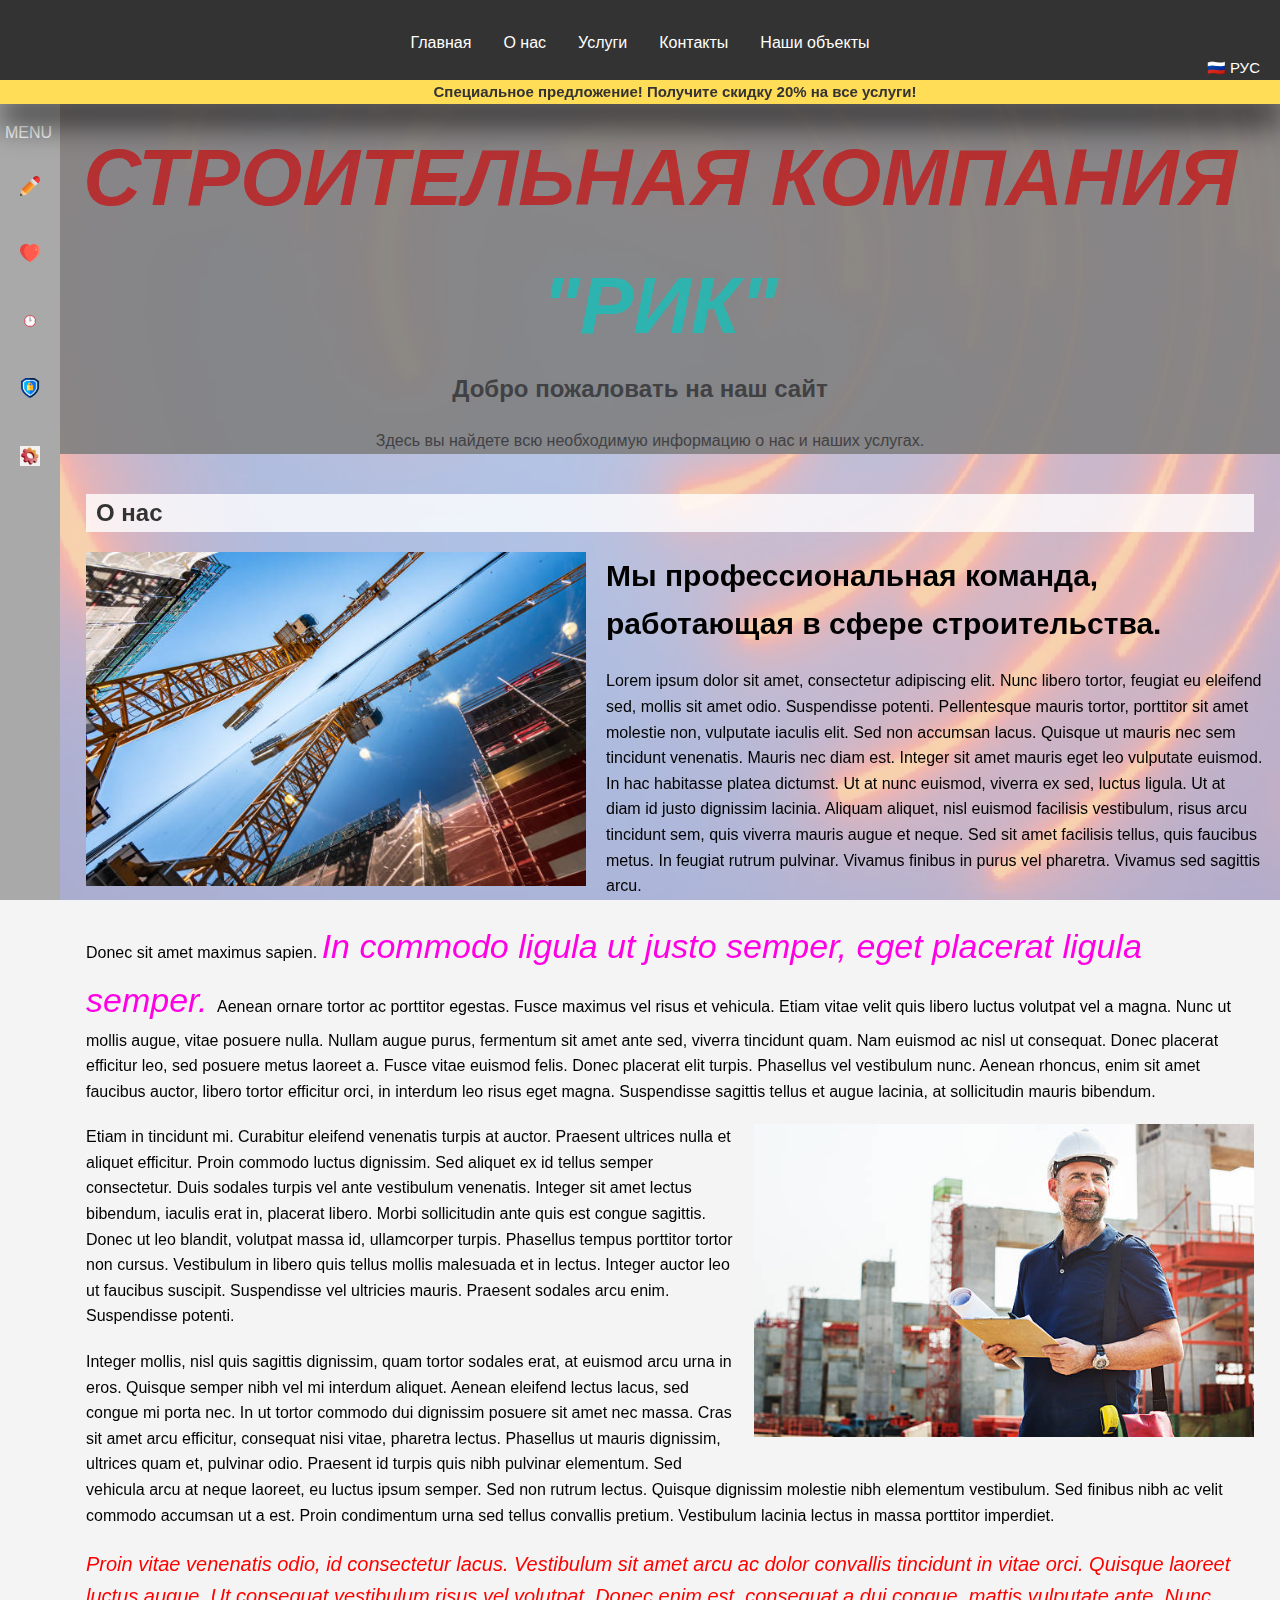
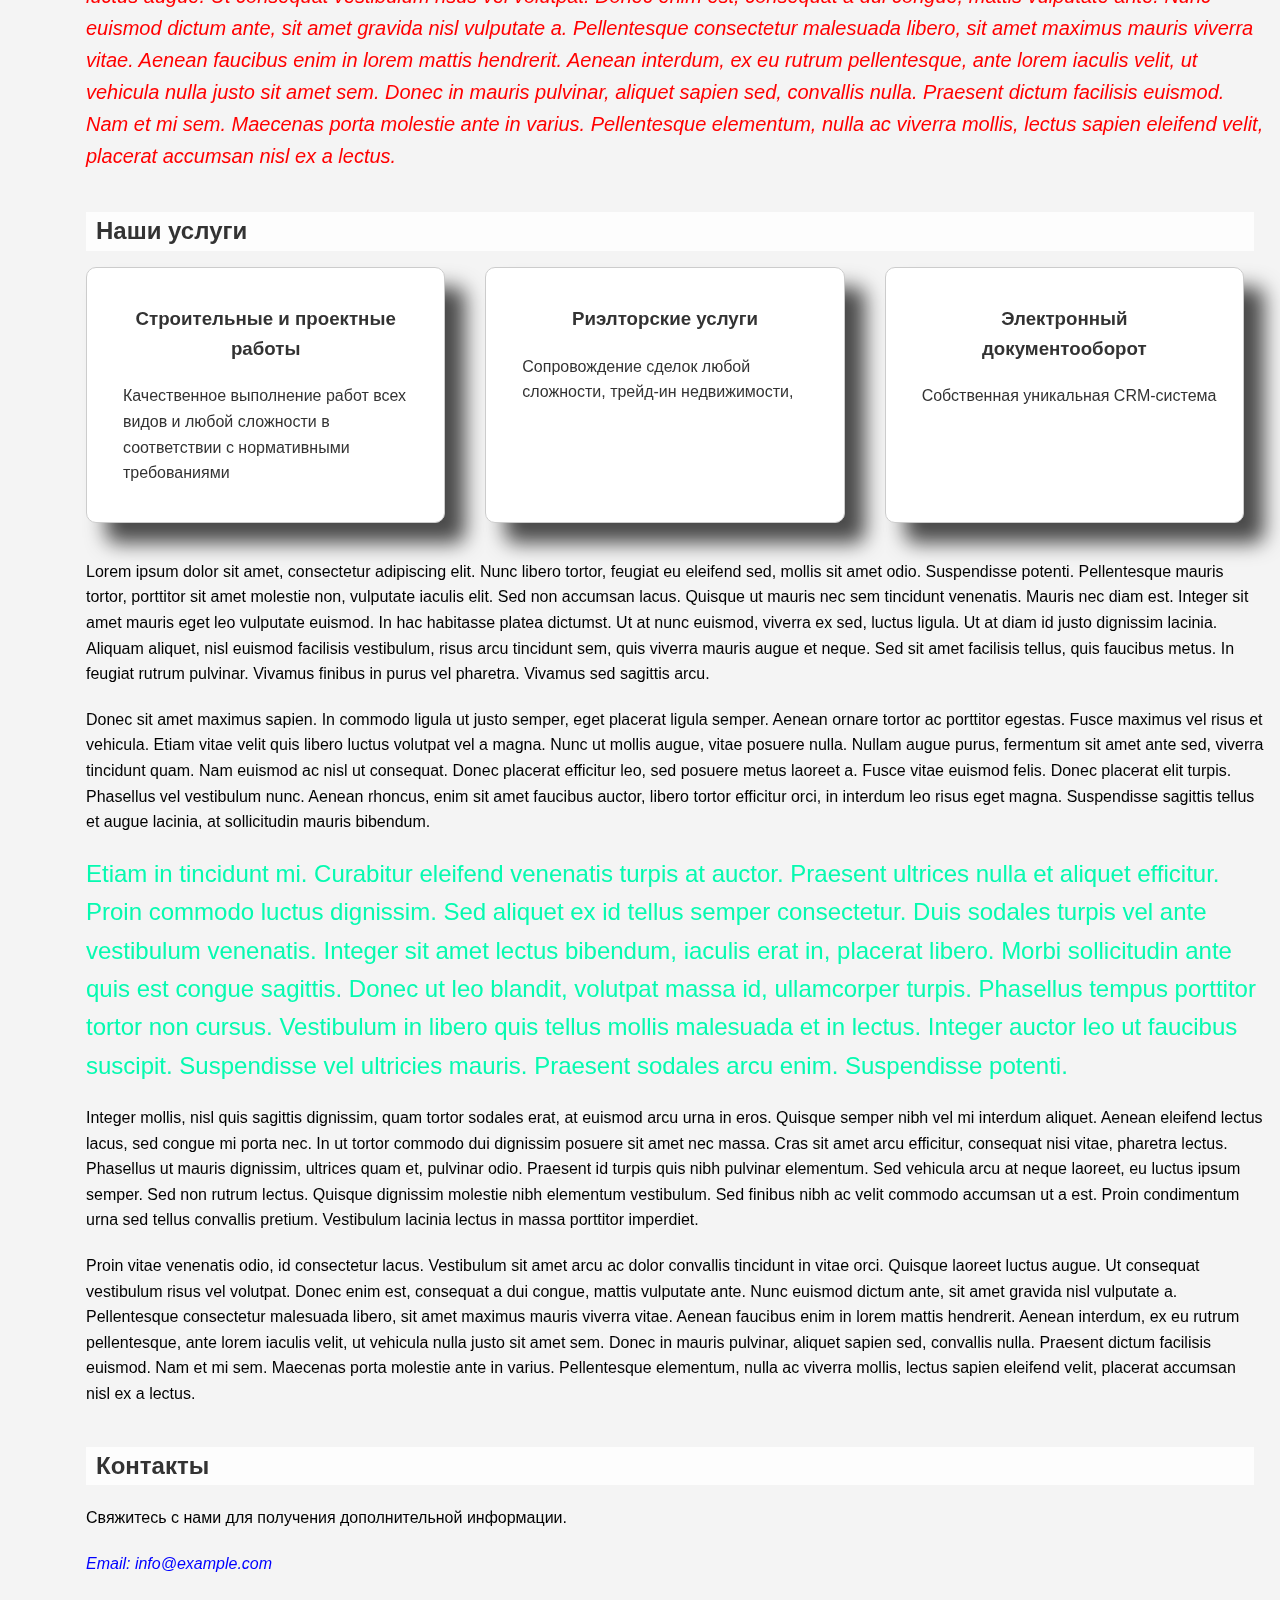
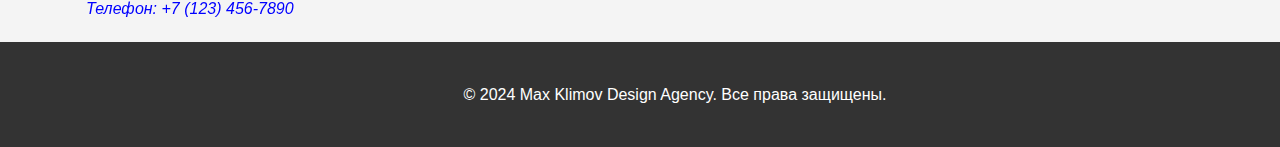
<file: CourseProject11_HTML_CSS (v2.0)/index.html>
<!DOCTYPE html>
<html lang="ru">

<head>
    <meta charset="UTF-8">
    <meta name="viewport" content="width=device-width, initial-scale=1.0">
    <title>РИК - Main Page </title><!--заголовок в закладке-->
    <link rel="stylesheet" href="styles\style.css">
	<link rel="stylesheet" href="styles\menustyle.css">
	<link rel="shortcut icon" href=".\images\ico.ico"> <!--для значка в закладке-->
</head>

<body>
	<video class="background-video" muted="muted" autoplay="autoplay" loop="loop" playsinline="playsinline">
        <source src="videos/background.mp4" type="video/mp4">
    </video>
	
	<!--Боковое меню-->
	<div class="vertical-menu">
		<a style="padding: 120px 0 10px 5px;">MENU</a>
        <a href="#"><span class="icon"><img class="img" src="images/pencil.png"></span>EDIT</a>
        <a href="#"><span class="icon"><img class="img" src="images/heart.png"></span>FAVORITES</a>
        <a href="#"><span class="icon"><img class="img" src="images/clock.png"></span>HISTORY</a>
        <a href="#"><span class="icon"><img class="img" src="images/shield.png"></span>SECURITY</a>
        <a href="#"><span class="icon"><img class="img" src="images/settings.png"></span>SETTINGS</a>
    </div>
	
    <!-- Header -->
    <header>
        <nav>
            <ul><!--якорная ссылка с отступом-->
			    <li><a href="#home">Главная</a></li>
                <li><a href="#about">О нас</a></li>
                <li><a href="#services">Услуги</a></li>
                <li><a href="#contact">Контакты</a></li>
				<li><a href="works.html">Наши объекты</a></li>
            </ul>
        </nav>
		 <div class="header-right">
            <span class="flag-icon">🇷🇺 РУС</span>
        </div>
    </header>
	
	<!-- Work area-->
	<div id="banner">
        <p>Специальное предложение! Получите скидку 20% на все услуги!</p>
    </div>
    
	
    <section id="home">
	    <h1 id="firmname">Строительная компания <span style="color: LightSeaGreen">"РиК"</span></h1>
		<h2>Добро пожаловать на наш сайт</h2>
        <p class="p";>Здесь вы найдете всю необходимую информацию о нас и наших услугах.</p>
    </section>
	
	
    <section id="about">
        <h2 class="h">О нас</h2>
        	<div>
				<span style="color: black">
				<img src="images\cranes.jpg" alt="cranes" class="float-left" width="500">
				
				<p style="color:black;font-size:30px;font-weight: bold;">Мы профессиональная команда, работающая в сфере строительства.</p>
				
				<p>Lorem ipsum dolor sit amet, consectetur adipiscing elit. Nunc libero tortor, feugiat eu eleifend sed, mollis sit amet odio. Suspendisse potenti. Pellentesque mauris tortor, porttitor sit amet molestie non, vulputate iaculis elit. Sed non accumsan lacus. Quisque ut mauris nec sem tincidunt venenatis. Mauris nec diam est. Integer sit amet mauris eget leo vulputate euismod. In hac habitasse platea dictumst. Ut at nunc euismod, viverra ex sed, luctus ligula. Ut at diam id justo dignissim lacinia. Aliquam aliquet, nisl euismod facilisis vestibulum, risus arcu tincidunt sem, quis viverra mauris augue et neque. Sed sit amet facilisis tellus, quis faucibus metus. In feugiat rutrum pulvinar. Vivamus finibus in purus vel pharetra. Vivamus sed sagittis arcu.</p>

				<p>Donec sit amet maximus sapien. <span style="color:#ff00e5;font-size:34px;font-style: italic;">In commodo ligula ut justo semper, eget placerat ligula semper. </span>Aenean ornare tortor ac porttitor egestas. Fusce maximus vel risus et vehicula. Etiam vitae velit quis libero luctus volutpat vel a magna. Nunc ut mollis augue, vitae posuere nulla. Nullam augue purus, fermentum sit amet ante sed, viverra tincidunt quam. Nam euismod ac nisl ut consequat. Donec placerat efficitur leo, sed posuere metus laoreet a. Fusce vitae euismod felis. Donec placerat elit turpis. Phasellus vel vestibulum nunc. Aenean rhoncus, enim sit amet faucibus auctor, libero tortor efficitur orci, in interdum leo risus eget magna. Suspendisse sagittis tellus et augue lacinia, at sollicitudin mauris bibendum.</p>

				<img src="images\ingeneer.jpg" alt="ingeneer" class="float-right" width="500">

				<p>Etiam in tincidunt mi. Curabitur eleifend venenatis turpis at auctor. Praesent ultrices nulla et aliquet efficitur. Proin commodo luctus dignissim. Sed aliquet ex id tellus semper consectetur. Duis sodales turpis vel ante vestibulum venenatis. Integer sit amet lectus bibendum, iaculis erat in, placerat libero. Morbi sollicitudin ante quis est congue sagittis. Donec ut leo blandit, volutpat massa id, ullamcorper turpis. Phasellus tempus porttitor tortor non cursus. Vestibulum in libero quis tellus mollis malesuada et in lectus. Integer auctor leo ut faucibus suscipit. Suspendisse vel ultricies mauris. Praesent sodales arcu enim. Suspendisse potenti.</p>

				<p>Integer mollis, nisl quis sagittis dignissim, quam tortor sodales erat, at euismod arcu urna in eros. Quisque semper nibh vel mi interdum aliquet. Aenean eleifend lectus lacus, sed congue mi porta nec. In ut tortor commodo dui dignissim posuere sit amet nec massa. Cras sit amet arcu efficitur, consequat nisi vitae, pharetra lectus. Phasellus ut mauris dignissim, ultrices quam et, pulvinar odio. Praesent id turpis quis nibh pulvinar elementum. Sed vehicula arcu at neque laoreet, eu luctus ipsum semper. Sed non rutrum lectus. Quisque dignissim molestie nibh elementum vestibulum. Sed finibus nibh ac velit commodo accumsan ut a est. Proin condimentum urna sed tellus convallis pretium. Vestibulum lacinia lectus in massa porttitor imperdiet.</p>
				
				<p style="color:red;font-size:20px;font-style: italic;">Proin vitae venenatis odio, id consectetur lacus. Vestibulum sit amet arcu ac dolor convallis tincidunt in vitae orci. Quisque laoreet luctus augue. Ut consequat vestibulum risus vel volutpat. Donec enim est, consequat a dui congue, mattis vulputate ante. Nunc euismod dictum ante, sit amet gravida nisl vulputate a. Pellentesque consectetur malesuada libero, sit amet maximus mauris viverra vitae. Aenean faucibus enim in lorem mattis hendrerit. Aenean interdum, ex eu rutrum pellentesque, ante lorem iaculis velit, ut vehicula nulla justo sit amet sem. Donec in mauris pulvinar, aliquet sapien sed, convallis nulla. Praesent dictum facilisis euismod. Nam et mi sem. Maecenas porta molestie ante in varius. Pellentesque elementum, nulla ac viverra mollis, lectus sapien eleifend velit, placerat accumsan nisl ex a lectus.</p>
						
				</span>
			</div>
    </section>
    
    <section id="services">
        <h2 class="h">Наши услуги</h2>
        <div class="services-container">
            <div class="service">
                <h3 class="h3" style="text-align: center">Строительные и проектные работы</h3>
                <p class="p";>Качественное выполнение работ всех видов и любой сложности в соответствии с нормативными требованиями</p>
            </div>
            <div class="service">
                <h3 class="h3" style="text-align: center">Риэлторские услуги</h3>
                <p class="p";>Сопровождение сделок любой сложности, трейд-ин недвижимости, </p>
            </div>
            <div class="service">
                <h3 class="h3" style="text-align: center">Электронный документооборот</h3>
                <p class="p";>Собственная уникальная CRM-система</p>
            </div>
			</div>
			<div>
			    <span style="color: black">
				<p>Lorem ipsum dolor sit amet, consectetur adipiscing elit. Nunc libero tortor, feugiat eu eleifend sed, mollis sit amet odio. Suspendisse potenti. Pellentesque mauris tortor, porttitor sit amet molestie non, vulputate iaculis elit. Sed non accumsan lacus. Quisque ut mauris nec sem tincidunt venenatis. Mauris nec diam est. Integer sit amet mauris eget leo vulputate euismod. In hac habitasse platea dictumst. Ut at nunc euismod, viverra ex sed, luctus ligula. Ut at diam id justo dignissim lacinia. Aliquam aliquet, nisl euismod facilisis vestibulum, risus arcu tincidunt sem, quis viverra mauris augue et neque. Sed sit amet facilisis tellus, quis faucibus metus. In feugiat rutrum pulvinar. Vivamus finibus in purus vel pharetra. Vivamus sed sagittis arcu.</p>

				<p>Donec sit amet maximus sapien. In commodo ligula ut justo semper, eget placerat ligula semper. Aenean ornare tortor ac porttitor egestas. Fusce maximus vel risus et vehicula. Etiam vitae velit quis libero luctus volutpat vel a magna. Nunc ut mollis augue, vitae posuere nulla. Nullam augue purus, fermentum sit amet ante sed, viverra tincidunt quam. Nam euismod ac nisl ut consequat. Donec placerat efficitur leo, sed posuere metus laoreet a. Fusce vitae euismod felis. Donec placerat elit turpis. Phasellus vel vestibulum nunc. Aenean rhoncus, enim sit amet faucibus auctor, libero tortor efficitur orci, in interdum leo risus eget magna. Suspendisse sagittis tellus et augue lacinia, at sollicitudin mauris bibendum.</p>

				<p style="color:#05fab0;font-size:24px;font-weight: bolt;">Etiam in tincidunt mi. Curabitur eleifend venenatis turpis at auctor. Praesent ultrices nulla et aliquet efficitur. Proin commodo luctus dignissim. Sed aliquet ex id tellus semper consectetur. Duis sodales turpis vel ante vestibulum venenatis. Integer sit amet lectus bibendum, iaculis erat in, placerat libero. Morbi sollicitudin ante quis est congue sagittis. Donec ut leo blandit, volutpat massa id, ullamcorper turpis. Phasellus tempus porttitor tortor non cursus. Vestibulum in libero quis tellus mollis malesuada et in lectus. Integer auctor leo ut faucibus suscipit. Suspendisse vel ultricies mauris. Praesent sodales arcu enim. Suspendisse potenti.</p>

				<p>Integer mollis, nisl quis sagittis dignissim, quam tortor sodales erat, at euismod arcu urna in eros. Quisque semper nibh vel mi interdum aliquet. Aenean eleifend lectus lacus, sed congue mi porta nec. In ut tortor commodo dui dignissim posuere sit amet nec massa. Cras sit amet arcu efficitur, consequat nisi vitae, pharetra lectus. Phasellus ut mauris dignissim, ultrices quam et, pulvinar odio. Praesent id turpis quis nibh pulvinar elementum. Sed vehicula arcu at neque laoreet, eu luctus ipsum semper. Sed non rutrum lectus. Quisque dignissim molestie nibh elementum vestibulum. Sed finibus nibh ac velit commodo accumsan ut a est. Proin condimentum urna sed tellus convallis pretium. Vestibulum lacinia lectus in massa porttitor imperdiet.</p>
				
				<p>Proin vitae venenatis odio, id consectetur lacus. Vestibulum sit amet arcu ac dolor convallis tincidunt in vitae orci. Quisque laoreet luctus augue. Ut consequat vestibulum risus vel volutpat. Donec enim est, consequat a dui congue, mattis vulputate ante. Nunc euismod dictum ante, sit amet gravida nisl vulputate a. Pellentesque consectetur malesuada libero, sit amet maximus mauris viverra vitae. Aenean faucibus enim in lorem mattis hendrerit. Aenean interdum, ex eu rutrum pellentesque, ante lorem iaculis velit, ut vehicula nulla justo sit amet sem. Donec in mauris pulvinar, aliquet sapien sed, convallis nulla. Praesent dictum facilisis euismod. Nam et mi sem. Maecenas porta molestie ante in varius. Pellentesque elementum, nulla ac viverra mollis, lectus sapien eleifend velit, placerat accumsan nisl ex a lectus.</p>
				</span>
		</div>
    </section>
	
	   
    <section id="contact">
        <h2 class="h">Контакты</h2>
        <p style="color: black">Свяжитесь с нами для получения дополнительной информации.</p>
        <address>
		    <span style="font-style: italic">
            <p style="color: blue">Email: info@example.com</p>
            <p style="color: blue">Телефон: +7 (123) 456-7890</p>
			</span>
        </address>
    </section>
    
	<!-- Footer -->
    <footer>
        <p>&copy; 2024 Max Klimov Design Agency. Все права защищены.</p>
    </footer>
	
</body>
</html>
</file>
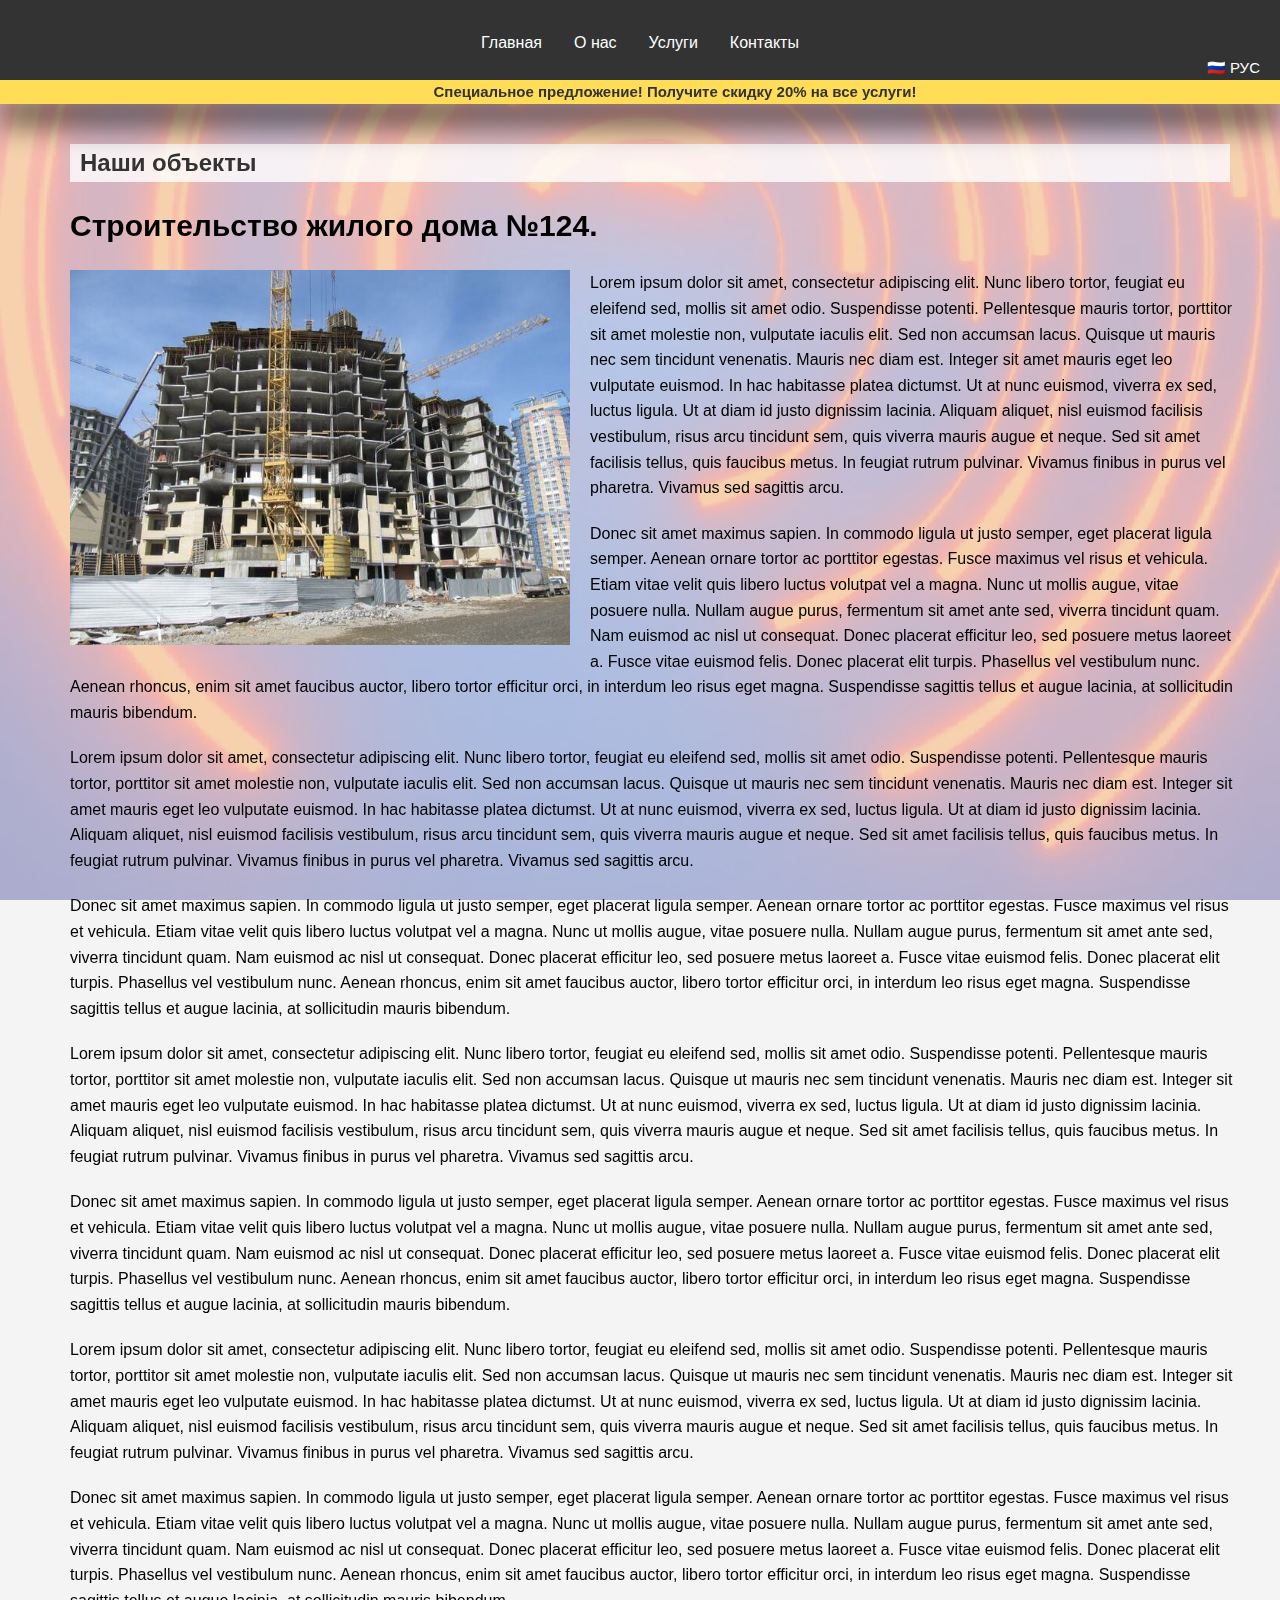
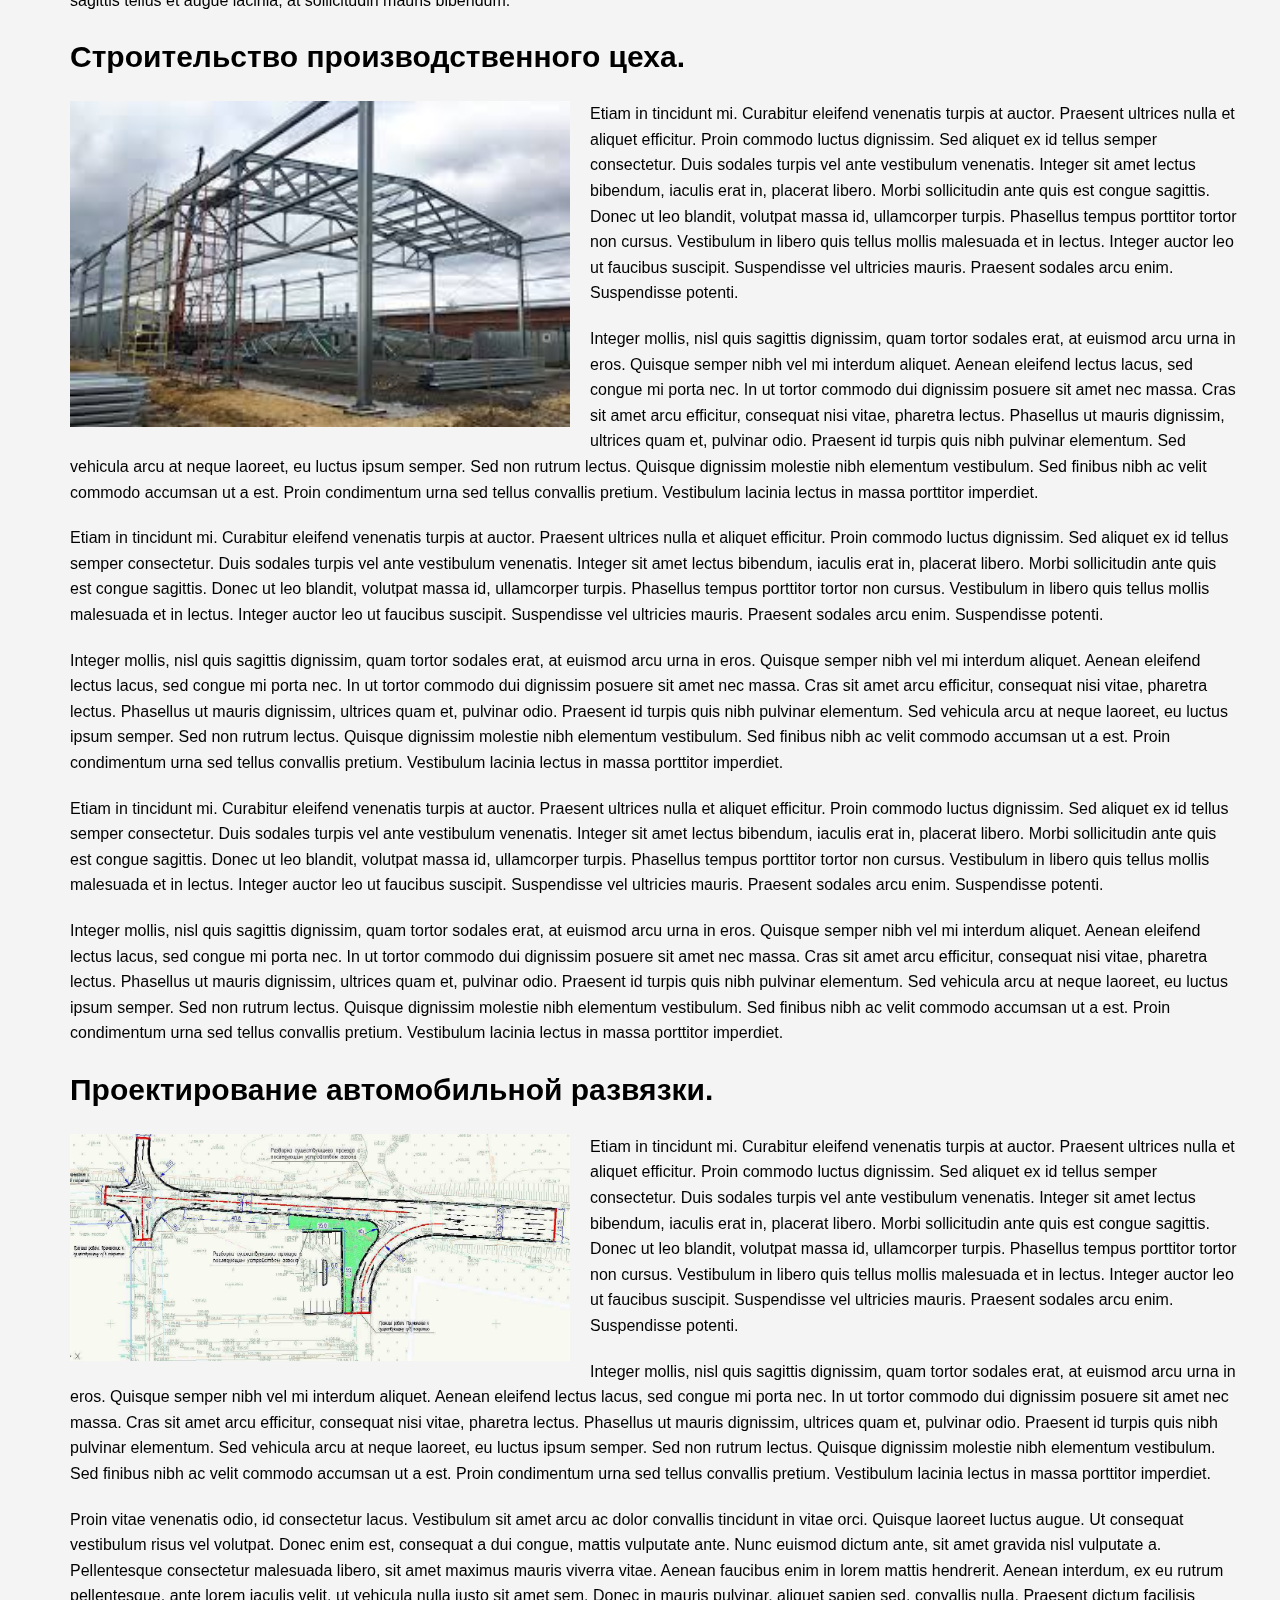
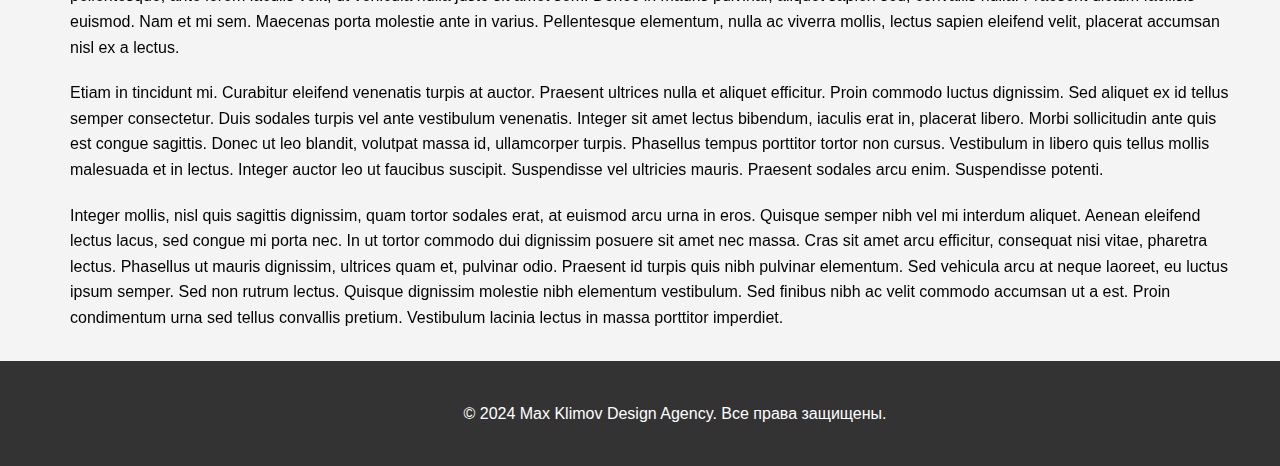
<file: CourseProject11_HTML_CSS (v2.0)/works.html>
<!DOCTYPE html>
<html lang="ru">

<head>
    <meta charset="UTF-8">
    <meta name="viewport" content="width=device-width, initial-scale=1.0">
    <title>РИК - Our Works Page </title><!--заголовок в закладке-->
    <link rel="stylesheet" href="styles\style.css">
	<link rel="stylesheet" href="styles\menustyle.css">
	<link rel="shortcut icon" href=".\images\ico.ico"> <!--для значка в закладке-->
</head>

<body>
	<video class="background-video" muted="muted" autoplay="autoplay" loop="loop" playsinline="playsinline">
        <source src="videos/background.mp4" type="video/mp4">
    </video>
	

    <!-- Header -->
    <header>
        <nav>
            <ul><!--якорная ссылка с отступом-->
			    <li><a href="index.html#home">Главная</a></li>
                <li><a href="index.html#about">О нас</a></li>
                <li><a href="index.html#services">Услуги</a></li>
                <li><a href="index.html#contact">Контакты</a></li>
				</ul>
        </nav>
		 <div class="header-right">
            <span class="flag-icon">🇷🇺 РУС</span>
        </div>
    </header>
	
	<!-- Work area-->
	<div id="banner">
        <p>Специальное предложение! Получите скидку 20% на все услуги!</p>
    </div>
    	
    <section id="works">
        <h2 class="h">Наши объекты</h2>
        	<div>
				<span style="color: black">
								
				<p style="color:black;font-size:30px;font-weight: bold;">Строительство жилого дома №124.</p>
				<img src="images\house.jpg" alt="house" class="float-left" width="500">
				
				
				<p>Lorem ipsum dolor sit amet, consectetur adipiscing elit. Nunc libero tortor, feugiat eu eleifend sed, mollis sit amet odio. Suspendisse potenti. Pellentesque mauris tortor, porttitor sit amet molestie non, vulputate iaculis elit. Sed non accumsan lacus. Quisque ut mauris nec sem tincidunt venenatis. Mauris nec diam est. Integer sit amet mauris eget leo vulputate euismod. In hac habitasse platea dictumst. Ut at nunc euismod, viverra ex sed, luctus ligula. Ut at diam id justo dignissim lacinia. Aliquam aliquet, nisl euismod facilisis vestibulum, risus arcu tincidunt sem, quis viverra mauris augue et neque. Sed sit amet facilisis tellus, quis faucibus metus. In feugiat rutrum pulvinar. Vivamus finibus in purus vel pharetra. Vivamus sed sagittis arcu.</p>

				<p>Donec sit amet maximus sapien. In commodo ligula ut justo semper, eget placerat ligula semper. Aenean ornare tortor ac porttitor egestas. Fusce maximus vel risus et vehicula. Etiam vitae velit quis libero luctus volutpat vel a magna. Nunc ut mollis augue, vitae posuere nulla. Nullam augue purus, fermentum sit amet ante sed, viverra tincidunt quam. Nam euismod ac nisl ut consequat. Donec placerat efficitur leo, sed posuere metus laoreet a. Fusce vitae euismod felis. Donec placerat elit turpis. Phasellus vel vestibulum nunc. Aenean rhoncus, enim sit amet faucibus auctor, libero tortor efficitur orci, in interdum leo risus eget magna. Suspendisse sagittis tellus et augue lacinia, at sollicitudin mauris bibendum.</p>
				
				<p>Lorem ipsum dolor sit amet, consectetur adipiscing elit. Nunc libero tortor, feugiat eu eleifend sed, mollis sit amet odio. Suspendisse potenti. Pellentesque mauris tortor, porttitor sit amet molestie non, vulputate iaculis elit. Sed non accumsan lacus. Quisque ut mauris nec sem tincidunt venenatis. Mauris nec diam est. Integer sit amet mauris eget leo vulputate euismod. In hac habitasse platea dictumst. Ut at nunc euismod, viverra ex sed, luctus ligula. Ut at diam id justo dignissim lacinia. Aliquam aliquet, nisl euismod facilisis vestibulum, risus arcu tincidunt sem, quis viverra mauris augue et neque. Sed sit amet facilisis tellus, quis faucibus metus. In feugiat rutrum pulvinar. Vivamus finibus in purus vel pharetra. Vivamus sed sagittis arcu.</p>

				<p>Donec sit amet maximus sapien. In commodo ligula ut justo semper, eget placerat ligula semper. Aenean ornare tortor ac porttitor egestas. Fusce maximus vel risus et vehicula. Etiam vitae velit quis libero luctus volutpat vel a magna. Nunc ut mollis augue, vitae posuere nulla. Nullam augue purus, fermentum sit amet ante sed, viverra tincidunt quam. Nam euismod ac nisl ut consequat. Donec placerat efficitur leo, sed posuere metus laoreet a. Fusce vitae euismod felis. Donec placerat elit turpis. Phasellus vel vestibulum nunc. Aenean rhoncus, enim sit amet faucibus auctor, libero tortor efficitur orci, in interdum leo risus eget magna. Suspendisse sagittis tellus et augue lacinia, at sollicitudin mauris bibendum.</p>
				
				<p>Lorem ipsum dolor sit amet, consectetur adipiscing elit. Nunc libero tortor, feugiat eu eleifend sed, mollis sit amet odio. Suspendisse potenti. Pellentesque mauris tortor, porttitor sit amet molestie non, vulputate iaculis elit. Sed non accumsan lacus. Quisque ut mauris nec sem tincidunt venenatis. Mauris nec diam est. Integer sit amet mauris eget leo vulputate euismod. In hac habitasse platea dictumst. Ut at nunc euismod, viverra ex sed, luctus ligula. Ut at diam id justo dignissim lacinia. Aliquam aliquet, nisl euismod facilisis vestibulum, risus arcu tincidunt sem, quis viverra mauris augue et neque. Sed sit amet facilisis tellus, quis faucibus metus. In feugiat rutrum pulvinar. Vivamus finibus in purus vel pharetra. Vivamus sed sagittis arcu.</p>

				<p>Donec sit amet maximus sapien. In commodo ligula ut justo semper, eget placerat ligula semper. Aenean ornare tortor ac porttitor egestas. Fusce maximus vel risus et vehicula. Etiam vitae velit quis libero luctus volutpat vel a magna. Nunc ut mollis augue, vitae posuere nulla. Nullam augue purus, fermentum sit amet ante sed, viverra tincidunt quam. Nam euismod ac nisl ut consequat. Donec placerat efficitur leo, sed posuere metus laoreet a. Fusce vitae euismod felis. Donec placerat elit turpis. Phasellus vel vestibulum nunc. Aenean rhoncus, enim sit amet faucibus auctor, libero tortor efficitur orci, in interdum leo risus eget magna. Suspendisse sagittis tellus et augue lacinia, at sollicitudin mauris bibendum.</p>
				
				<p>Lorem ipsum dolor sit amet, consectetur adipiscing elit. Nunc libero tortor, feugiat eu eleifend sed, mollis sit amet odio. Suspendisse potenti. Pellentesque mauris tortor, porttitor sit amet molestie non, vulputate iaculis elit. Sed non accumsan lacus. Quisque ut mauris nec sem tincidunt venenatis. Mauris nec diam est. Integer sit amet mauris eget leo vulputate euismod. In hac habitasse platea dictumst. Ut at nunc euismod, viverra ex sed, luctus ligula. Ut at diam id justo dignissim lacinia. Aliquam aliquet, nisl euismod facilisis vestibulum, risus arcu tincidunt sem, quis viverra mauris augue et neque. Sed sit amet facilisis tellus, quis faucibus metus. In feugiat rutrum pulvinar. Vivamus finibus in purus vel pharetra. Vivamus sed sagittis arcu.</p>

				<p>Donec sit amet maximus sapien. In commodo ligula ut justo semper, eget placerat ligula semper. Aenean ornare tortor ac porttitor egestas. Fusce maximus vel risus et vehicula. Etiam vitae velit quis libero luctus volutpat vel a magna. Nunc ut mollis augue, vitae posuere nulla. Nullam augue purus, fermentum sit amet ante sed, viverra tincidunt quam. Nam euismod ac nisl ut consequat. Donec placerat efficitur leo, sed posuere metus laoreet a. Fusce vitae euismod felis. Donec placerat elit turpis. Phasellus vel vestibulum nunc. Aenean rhoncus, enim sit amet faucibus auctor, libero tortor efficitur orci, in interdum leo risus eget magna. Suspendisse sagittis tellus et augue lacinia, at sollicitudin mauris bibendum.</p>
				
				<p style="color:black;font-size:30px;font-weight: bold;">Строительство производственного цеха.</p>
				<img src="images\workshop.jpg" alt="workshop" class="float-left" width="500">
				
				
				<p>Etiam in tincidunt mi. Curabitur eleifend venenatis turpis at auctor. Praesent ultrices nulla et aliquet efficitur. Proin commodo luctus dignissim. Sed aliquet ex id tellus semper consectetur. Duis sodales turpis vel ante vestibulum venenatis. Integer sit amet lectus bibendum, iaculis erat in, placerat libero. Morbi sollicitudin ante quis est congue sagittis. Donec ut leo blandit, volutpat massa id, ullamcorper turpis. Phasellus tempus porttitor tortor non cursus. Vestibulum in libero quis tellus mollis malesuada et in lectus. Integer auctor leo ut faucibus suscipit. Suspendisse vel ultricies mauris. Praesent sodales arcu enim. Suspendisse potenti.</p>

				<p>Integer mollis, nisl quis sagittis dignissim, quam tortor sodales erat, at euismod arcu urna in eros. Quisque semper nibh vel mi interdum aliquet. Aenean eleifend lectus lacus, sed congue mi porta nec. In ut tortor commodo dui dignissim posuere sit amet nec massa. Cras sit amet arcu efficitur, consequat nisi vitae, pharetra lectus. Phasellus ut mauris dignissim, ultrices quam et, pulvinar odio. Praesent id turpis quis nibh pulvinar elementum. Sed vehicula arcu at neque laoreet, eu luctus ipsum semper. Sed non rutrum lectus. Quisque dignissim molestie nibh elementum vestibulum. Sed finibus nibh ac velit commodo accumsan ut a est. Proin condimentum urna sed tellus convallis pretium. Vestibulum lacinia lectus in massa porttitor imperdiet.</p>
				
				<p>Etiam in tincidunt mi. Curabitur eleifend venenatis turpis at auctor. Praesent ultrices nulla et aliquet efficitur. Proin commodo luctus dignissim. Sed aliquet ex id tellus semper consectetur. Duis sodales turpis vel ante vestibulum venenatis. Integer sit amet lectus bibendum, iaculis erat in, placerat libero. Morbi sollicitudin ante quis est congue sagittis. Donec ut leo blandit, volutpat massa id, ullamcorper turpis. Phasellus tempus porttitor tortor non cursus. Vestibulum in libero quis tellus mollis malesuada et in lectus. Integer auctor leo ut faucibus suscipit. Suspendisse vel ultricies mauris. Praesent sodales arcu enim. Suspendisse potenti.</p>

				<p>Integer mollis, nisl quis sagittis dignissim, quam tortor sodales erat, at euismod arcu urna in eros. Quisque semper nibh vel mi interdum aliquet. Aenean eleifend lectus lacus, sed congue mi porta nec. In ut tortor commodo dui dignissim posuere sit amet nec massa. Cras sit amet arcu efficitur, consequat nisi vitae, pharetra lectus. Phasellus ut mauris dignissim, ultrices quam et, pulvinar odio. Praesent id turpis quis nibh pulvinar elementum. Sed vehicula arcu at neque laoreet, eu luctus ipsum semper. Sed non rutrum lectus. Quisque dignissim molestie nibh elementum vestibulum. Sed finibus nibh ac velit commodo accumsan ut a est. Proin condimentum urna sed tellus convallis pretium. Vestibulum lacinia lectus in massa porttitor imperdiet.</p>
				
				<p>Etiam in tincidunt mi. Curabitur eleifend venenatis turpis at auctor. Praesent ultrices nulla et aliquet efficitur. Proin commodo luctus dignissim. Sed aliquet ex id tellus semper consectetur. Duis sodales turpis vel ante vestibulum venenatis. Integer sit amet lectus bibendum, iaculis erat in, placerat libero. Morbi sollicitudin ante quis est congue sagittis. Donec ut leo blandit, volutpat massa id, ullamcorper turpis. Phasellus tempus porttitor tortor non cursus. Vestibulum in libero quis tellus mollis malesuada et in lectus. Integer auctor leo ut faucibus suscipit. Suspendisse vel ultricies mauris. Praesent sodales arcu enim. Suspendisse potenti.</p>

				<p>Integer mollis, nisl quis sagittis dignissim, quam tortor sodales erat, at euismod arcu urna in eros. Quisque semper nibh vel mi interdum aliquet. Aenean eleifend lectus lacus, sed congue mi porta nec. In ut tortor commodo dui dignissim posuere sit amet nec massa. Cras sit amet arcu efficitur, consequat nisi vitae, pharetra lectus. Phasellus ut mauris dignissim, ultrices quam et, pulvinar odio. Praesent id turpis quis nibh pulvinar elementum. Sed vehicula arcu at neque laoreet, eu luctus ipsum semper. Sed non rutrum lectus. Quisque dignissim molestie nibh elementum vestibulum. Sed finibus nibh ac velit commodo accumsan ut a est. Proin condimentum urna sed tellus convallis pretium. Vestibulum lacinia lectus in massa porttitor imperdiet.</p>
				
				
				<p style="color:black;font-size:30px;font-weight: bold;">Проектирование автомобильной развязки.</p>
				<img src="images\highway.jpg" alt="highway" class="float-left" width="500">
				
				<p>Etiam in tincidunt mi. Curabitur eleifend venenatis turpis at auctor. Praesent ultrices nulla et aliquet efficitur. Proin commodo luctus dignissim. Sed aliquet ex id tellus semper consectetur. Duis sodales turpis vel ante vestibulum venenatis. Integer sit amet lectus bibendum, iaculis erat in, placerat libero. Morbi sollicitudin ante quis est congue sagittis. Donec ut leo blandit, volutpat massa id, ullamcorper turpis. Phasellus tempus porttitor tortor non cursus. Vestibulum in libero quis tellus mollis malesuada et in lectus. Integer auctor leo ut faucibus suscipit. Suspendisse vel ultricies mauris. Praesent sodales arcu enim. Suspendisse potenti.</p>

				<p>Integer mollis, nisl quis sagittis dignissim, quam tortor sodales erat, at euismod arcu urna in eros. Quisque semper nibh vel mi interdum aliquet. Aenean eleifend lectus lacus, sed congue mi porta nec. In ut tortor commodo dui dignissim posuere sit amet nec massa. Cras sit amet arcu efficitur, consequat nisi vitae, pharetra lectus. Phasellus ut mauris dignissim, ultrices quam et, pulvinar odio. Praesent id turpis quis nibh pulvinar elementum. Sed vehicula arcu at neque laoreet, eu luctus ipsum semper. Sed non rutrum lectus. Quisque dignissim molestie nibh elementum vestibulum. Sed finibus nibh ac velit commodo accumsan ut a est. Proin condimentum urna sed tellus convallis pretium. Vestibulum lacinia lectus in massa porttitor imperdiet.</p>				
				
				<p >Proin vitae venenatis odio, id consectetur lacus. Vestibulum sit amet arcu ac dolor convallis tincidunt in vitae orci. Quisque laoreet luctus augue. Ut consequat vestibulum risus vel volutpat. Donec enim est, consequat a dui congue, mattis vulputate ante. Nunc euismod dictum ante, sit amet gravida nisl vulputate a. Pellentesque consectetur malesuada libero, sit amet maximus mauris viverra vitae. Aenean faucibus enim in lorem mattis hendrerit. Aenean interdum, ex eu rutrum pellentesque, ante lorem iaculis velit, ut vehicula nulla justo sit amet sem. Donec in mauris pulvinar, aliquet sapien sed, convallis nulla. Praesent dictum facilisis euismod. Nam et mi sem. Maecenas porta molestie ante in varius. Pellentesque elementum, nulla ac viverra mollis, lectus sapien eleifend velit, placerat accumsan nisl ex a lectus.</p>
				
				<p>Etiam in tincidunt mi. Curabitur eleifend venenatis turpis at auctor. Praesent ultrices nulla et aliquet efficitur. Proin commodo luctus dignissim. Sed aliquet ex id tellus semper consectetur. Duis sodales turpis vel ante vestibulum venenatis. Integer sit amet lectus bibendum, iaculis erat in, placerat libero. Morbi sollicitudin ante quis est congue sagittis. Donec ut leo blandit, volutpat massa id, ullamcorper turpis. Phasellus tempus porttitor tortor non cursus. Vestibulum in libero quis tellus mollis malesuada et in lectus. Integer auctor leo ut faucibus suscipit. Suspendisse vel ultricies mauris. Praesent sodales arcu enim. Suspendisse potenti.</p>

				<p>Integer mollis, nisl quis sagittis dignissim, quam tortor sodales erat, at euismod arcu urna in eros. Quisque semper nibh vel mi interdum aliquet. Aenean eleifend lectus lacus, sed congue mi porta nec. In ut tortor commodo dui dignissim posuere sit amet nec massa. Cras sit amet arcu efficitur, consequat nisi vitae, pharetra lectus. Phasellus ut mauris dignissim, ultrices quam et, pulvinar odio. Praesent id turpis quis nibh pulvinar elementum. Sed vehicula arcu at neque laoreet, eu luctus ipsum semper. Sed non rutrum lectus. Quisque dignissim molestie nibh elementum vestibulum. Sed finibus nibh ac velit commodo accumsan ut a est. Proin condimentum urna sed tellus convallis pretium. Vestibulum lacinia lectus in massa porttitor imperdiet.</p>
						
				</span>
			</div>
    </section>
     
    
	<!-- Footer -->
    <footer>
        <p>&copy; 2024 Max Klimov Design Agency. Все права защищены.</p>
    </footer>
	
</body>
</html>
</file>
